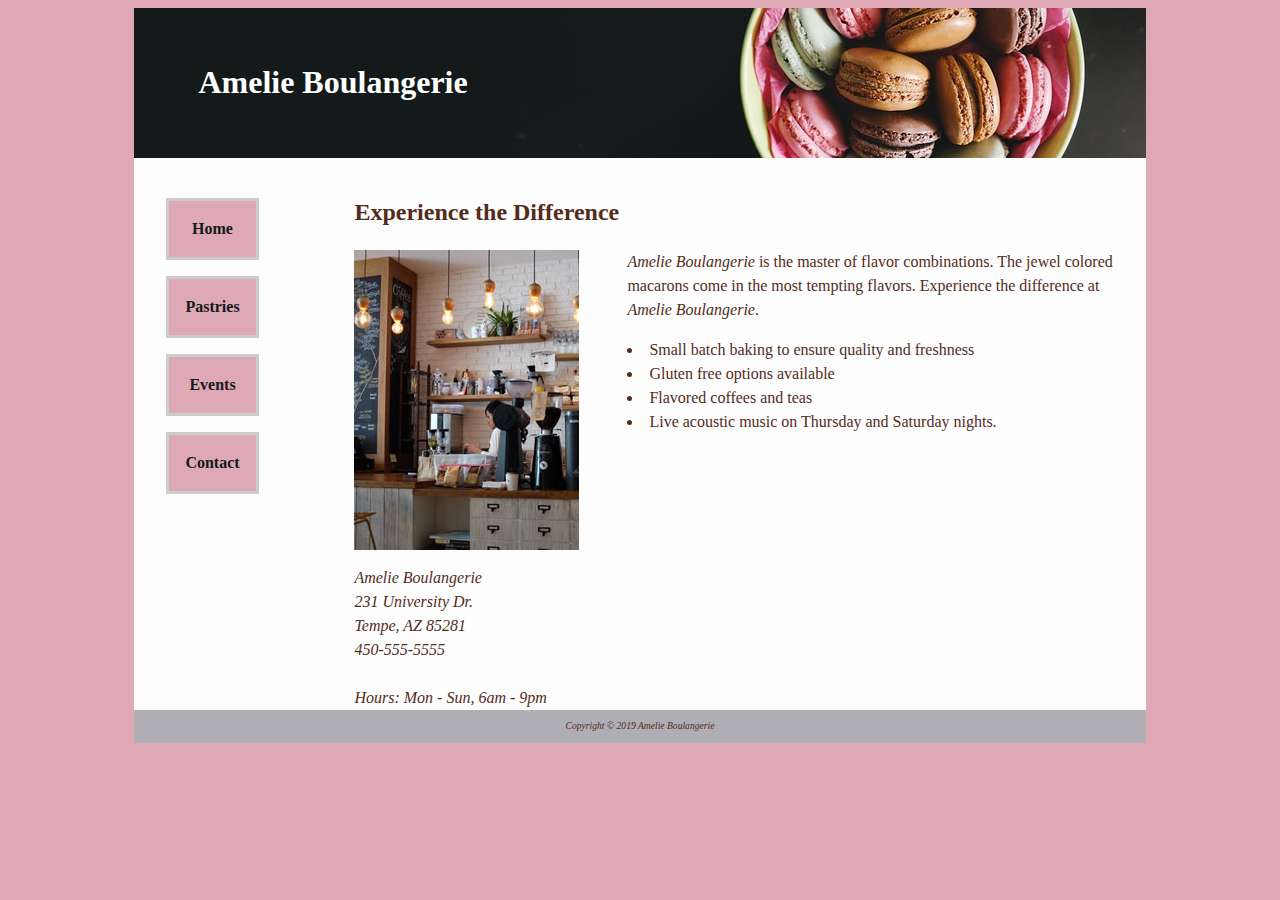
<file: index.html>
<!DOCTYPE html>
<html lang="en">
    <head>
        <!--Breean Bartkus-->
        <title>Amelie Boulangerie</title>
        <meta charset="utf-8">
        <meta name="viewport" content="width=device-width, initial-scale=1.0">
        <link href="style.css" rel="stylesheet" type="text/css">
        <!--[if It IE 9]>
        <script src="html5shiv.js"></script>
        <![endif]-->
    </head>
    <body>
        <div id="wrapper">
            <header><h1>Amelie Boulangerie</h1></header>
            <nav>
                <ul>
                    <li><a class="activePage" href="index.html">Home</a></li>
                    <li><a href="pastries.html">Pastries</a></li>
                    <li><a href="events.html">Events</a></li>
                    <li><a href="contact.html">Contact</a></li>
                </ul>
            </nav>
            <main> 
                <h2>Experience the Difference</h2>
                <img
                     src="cafecounter.jpg" 
                     alt="bakery counter" 
                     class="floatleft">
                <p>
                    <span class="bakery">Amelie Boulangerie</span> is the master of flavor combinations. The jewel colored macarons come in the most tempting flavors. Experience the difference at <span class="bakery">Amelie Boulangerie</span>.
                </p>
                <ul>
                    <li>Small batch baking to ensure quality and freshness</li>
                    <li>Gluten free options available</li>
                    <li>Flavored coffees and teas</li>
                    <li>Live acoustic music on Thursday and Saturday nights.</li>
                </ul>
                <address class="clear">
                    Amelie Boulangerie<br>
                    231 University Dr.<br>
                    Tempe, AZ 85281<br>
                    <span id="desktop">450-555-5555</span><br>
                    <a id="mobile" href="tel:480-555-5555">480-555-5555</a><br>
                    Hours: Mon - Sun, 6am - 9pm
                </address>
            </main>
            <footer> 
                    Copyright &copy; 2019 Amelie Boulangerie
            </footer>
        </div>
        <!--Closes Wrapper-->
    </body>
</html>
</file>
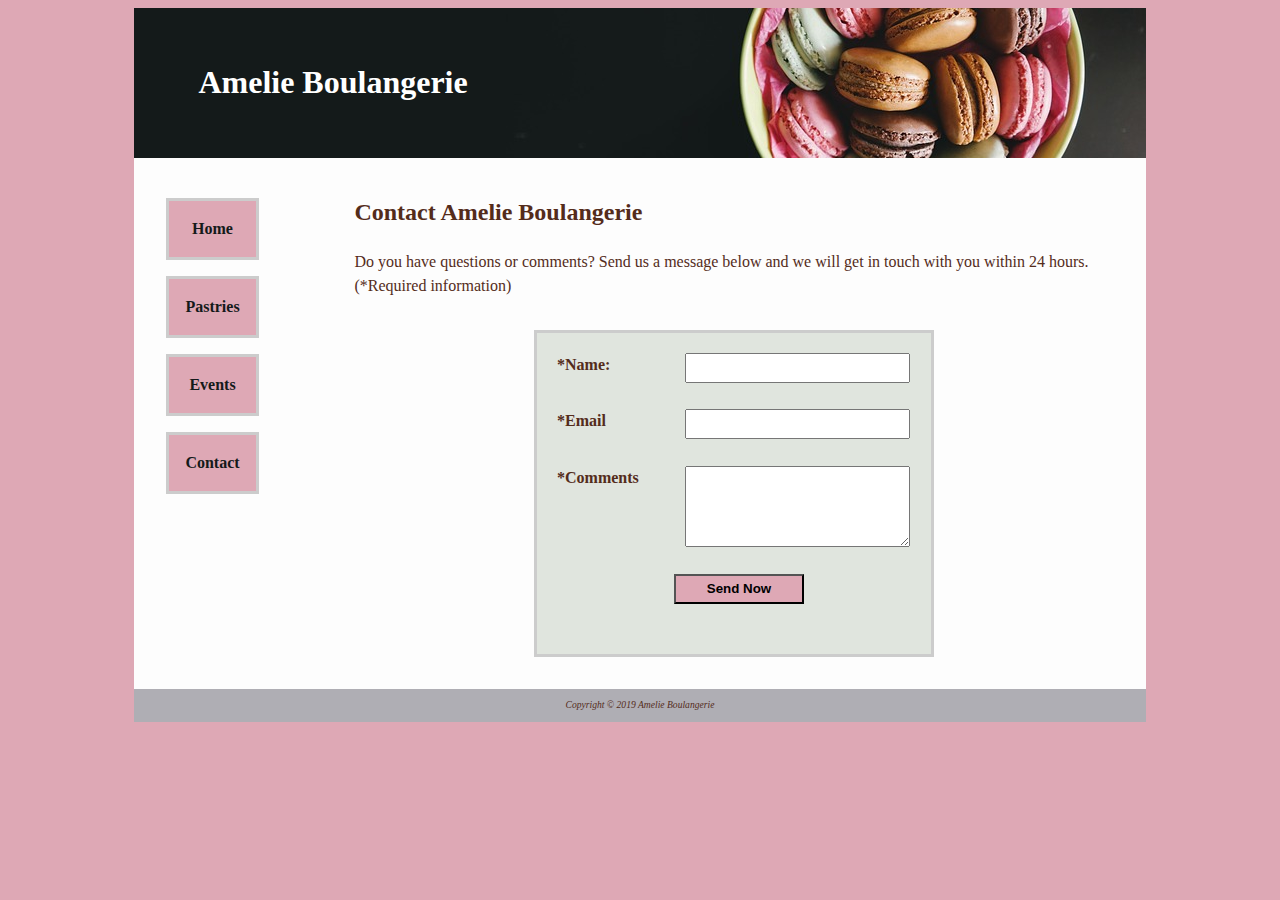
<file: contact.html>
<!DOCTYPE html>
<html lang="en">
    <head>
        <!--Breean Bartkus-->
        <title>Amelie Boulangerie|Contact</title>
        <meta charset="utf-8">
        <meta name="viewport" content="width=device-width, initial-scale=1.0">
        <link href="style.css" rel="stylesheet" type="text/css">
        <!--[if It IE 9]>
        <script src="html5shiv.js"></script>
        <![endif]-->
    </head>
    <body>
        <div id="wrapper">
            <header><h1>Amelie Boulangerie</h1></header>
            <nav>
                <ul>
                    <li><a href="index.html">Home</a></li>
                    <li><a href="pastries.html">Pastries</a></li>
                    <li><a href="events.html">Events</a></li>
                    <li><a class="activePage" href="contact.html">Contact</a></li>
                </ul>
            </nav>
            <main> 
                <h2>Contact Amelie Boulangerie</h2>
                <p>
                    Do you have questions or comments? Send us a message below and we will get in touch with you within 24 hours. (*Required information)
                </p>
                <form action="http://webdevbasics.net/scripts/demo.php" method="post">
                    <label for="myName">*Name:</label>
                    <input type="text" name="myName" id="myName" required aria-required="true">
                    <label for="myEmail">*Email</label>
                    <input type="email" name="myEmail" id="myEmail" required aria-required="true">
                    <label for="myComments">*Comments</label>
                    <textarea name="myComments" rows="5" cols="43" id="myComments"></textarea>
                    <input type="submit" id="mySubmit" value="Send Now" required aria-required="true">
                </form>
            </main>
            <footer> 
                    Copyright &copy; 2019 Amelie Boulangerie
            </footer>
        </div>
        <!--Closes Wrapper-->
    </body>
</html>
</file>
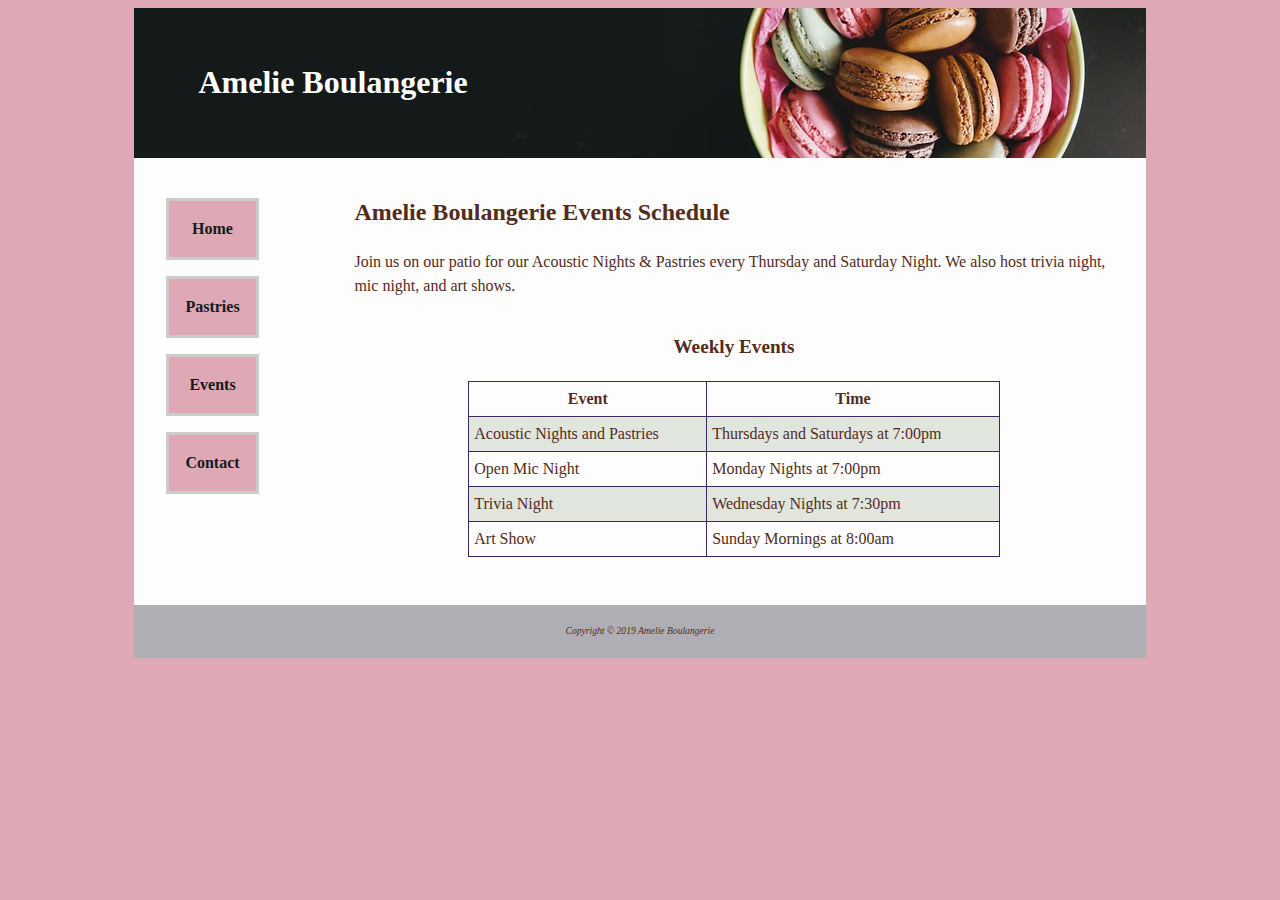
<file: events.html>
<!DOCTYPE html>
<html lang="en">
    <head>
        <!--Breean Bartkus-->
        <title>Amelie Boulangerie | Events</title>
        <meta charset="utf-8">
         <meta name="viewport" content="width=device-width, initial-scale=1.0">
        <link href="style.css" rel="stylesheet" type="text/css">
        <!--[if It IE 9]>
        <script src="html5shiv.js"></script>
        <![endif]-->
    </head>
    <body>
        <div id="wrapper">
            <header><h1>Amelie Boulangerie</h1></header>
            <nav>
                <ul>
                    <li><a href="index.html">Home</a></li>
                    <li><a href="pastries.html">Pastries</a></li>
                    <li><a class="activePage" href="events.html">Events</a></li>
                    <li><a href="contact.html">Contact</a></li>
                </ul>
            </nav>
            <main> 
                <h2>
                    Amelie Boulangerie Events Schedule
                </h2>
                 <p>
                    Join us on our patio for our Acoustic Nights &amp; Pastries every Thursday and Saturday Night. We also host trivia night, mic night, and art shows.
                </p>
                <table>
                    <caption>Weekly Events</caption>
                    <tr>
                        <th>Event</th>
                        <th>Time</th>
                    </tr>
                    <tr>
                        <td>Acoustic Nights and Pastries</td>
                        <td>Thursdays and Saturdays at 7:00pm</td>
                    </tr>
                    <tr>
                        <td>Open Mic Night</td>
                        <td>Monday Nights at 7:00pm</td>
                    </tr>
                    <tr>
                        <td>Trivia Night</td>
                        <td>Wednesday Nights at 7:30pm</td>
                    </tr>
                    <tr>
                        <td>Art Show</td>
                        <td>Sunday Mornings at 8:00am</td>
                    </tr>
                </table>    
            </main>
            <footer>
                <p>
                    Copyright &copy; 2019 Amelie Boulangerie
                </p>
            </footer>
        </div>
        <!--Closes Wrapper-->
    </body>
</html>
</file>
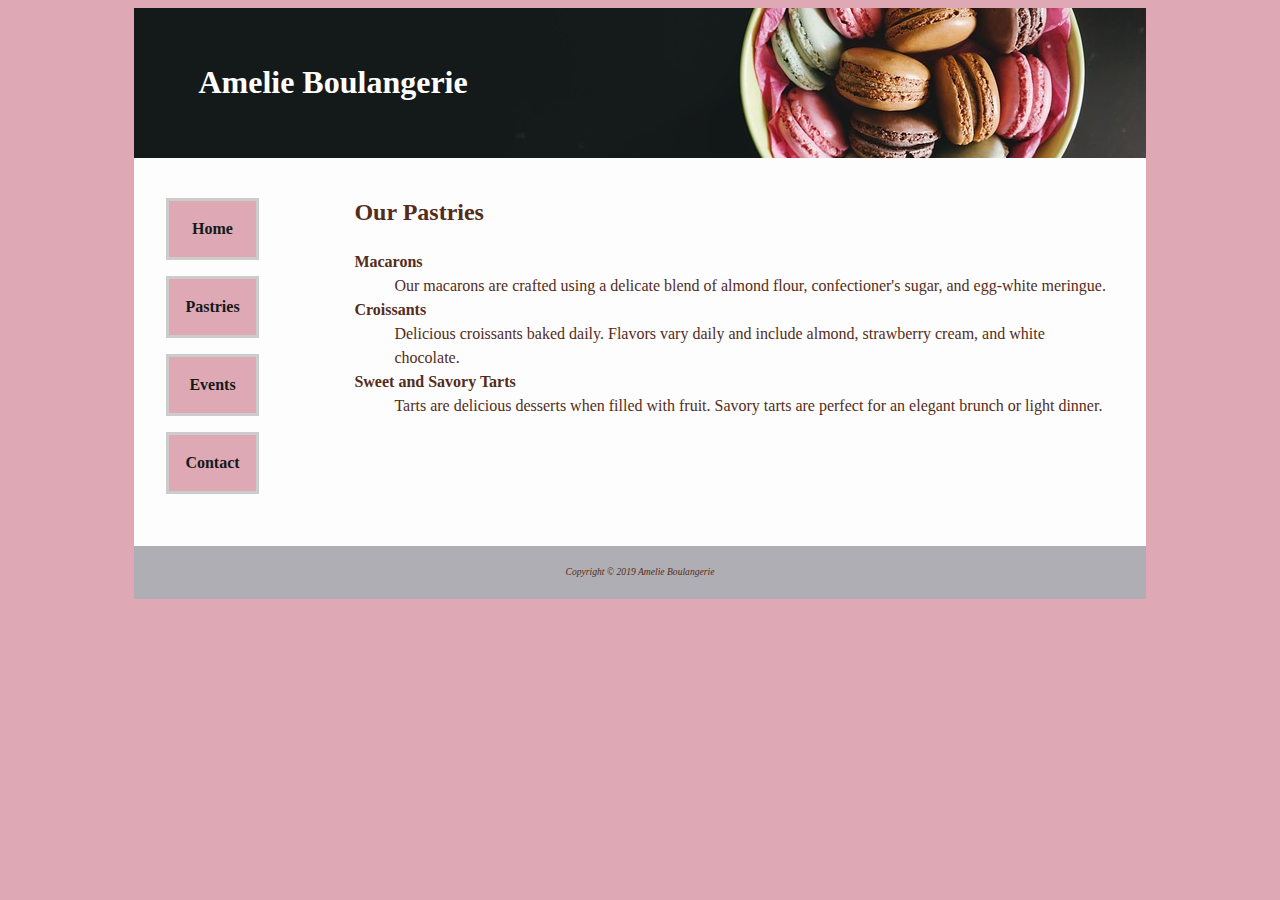
<file: pastries.html>
<!DOCTYPE html>
<html lang="en">
    <head>
        <!--Breean Bartkus-->
        <title>Amelie Boulangerie | Pastries</title>
        <meta charset="utf-8">
         <meta name="viewport" content="width=device-width, initial-scale=1.0">
        <link href="style.css" rel="stylesheet" type="text/css">
        <!--[if It IE 9]>
        <script src="html5shiv.js"></script>
        <![endif]-->
    </head>
    <body>
        <div id="wrapper">
            <header><h1>Amelie Boulangerie</h1></header>
            <nav>
                <ul>
                    <li><a href="index.html">Home</a></li>
                    <li><a class="activePage" href="pastries.html">Pastries</a></li>
                    <li><a href="events.html">Events</a></li>
                    <li><a href="contact.html">Contact</a></li>
                </ul>
            </nav>
            <main> 
                <h2>
                Our Pastries
                </h2>
                <dl>
                    <dt><strong>Macarons</strong></dt>
                    <dd>Our macarons are crafted using a delicate blend of almond flour, confectioner's sugar, and egg-white meringue.</dd>
                    <dt><strong>Croissants</strong></dt>
                    <dd>Delicious croissants baked daily. Flavors vary daily and include almond, strawberry cream, and white chocolate.</dd>
                    <dt><strong>Sweet and Savory Tarts</strong></dt>
                    <dd>Tarts are delicious desserts when filled with fruit. Savory tarts are perfect for an elegant brunch or light dinner.</dd>
                </dl>
            </main>
            <footer>
                <p>
                    Copyright &copy; 2019 Amelie Boulangerie
                </p>
            </footer>
        </div>
        <!--Closes Wrapper-->
    </body>
</html>
</file>
<file: style.css>
header,nav,main,address,footer 
{display: block;}
*{
    box-sizing: border-box;
}
body 
{
    background-color:#DEA8B5;
    color:#542C1B;
    font-family: Verdana;
    line-height:1.5;
}
main
{
    margin-left: 220px;
    margin-right: 2em;
    display: block;
    padding-top: 1em;
}
main ul
{
   list-style-position: inside; 
}
img
{
    width: 225px;
    height: 300px;
}
.floatleft {
    float: left;
    margin-right: 3em;
    margin-bottom: 1em;
}
.clear{
    clear: both;
}
#wrapper 
{
    width:80%;
    min-width: 1000px;
    max-width: 1480px;
    margin-left:auto;
    margin-right:auto;
    background-color:#FDFDFD;
}
header 
{
    background-color:#141A1A;
    color:#FFFFFF;
    background-image: url(bowl.png);
    background-repeat: no-repeat;
    background-position: right;
    height: 150px;   
}
h1
{
    padding-top: 50px;
    padding-left: 2em;
    margin-top: 0;
}
dl
{
    margin-bottom: 8em;
}
nav 
{
    
    font-weight: bold;
    padding-left: 2em;
    padding-top: 1.5em;
    float: left;
}
nav a
{
        display: block;
        text-align: center;
        color: #141A1A;
        font-weight: bold;
        border: 3px solid #CCCCCC;
        padding: 1em;
        margin-bottom: 1em;
        text-decoration: none;

}

nav a:link 
{ 
    background-color: #DEA8B5; 
}
nav a:hover 
{ 
    background-color: #F28095; 
    color: #364437;
}

nav ul
{
        list-style-type: none;
        padding-left: 0;
}
.bakery 
{
    font-style:italic;
}
footer 
{
    background-color:#AFAEB4;
    font-size:.6em;
    font-style:italic;
    text-align:center;
    padding: 1em;
}
#mobile {
    display: none; 
}
#desktop {
    display: inline; 
}
table {
    width: 70%;
    margin: 0 auto;
    border: 1px solid #3F2860;
    border-collapse: collapse;
    margin-bottom: 3em;
}
td,th {
    padding: 5px;
    border: 1px solid #3F2860;
}
tr:nth-child(even) {
 background-color: #E0E5DE;   
}
caption {
    margin: 1em;
    font-weight: bold;
    font-size: 120%;   
}
form {
    width: 400px;
    padding: 20px;
    margin: 2em auto;
    border: 3px solid #CCCCCC;
    background-color: #E0E5DE;
}
label {
    float: left;
    display: block;
    font-weight: bold;
    width: 8em;
    padding-right: 1em;   
     
}
input {
    display: block;
    width: 225px;
    height: 30px;
    margin-bottom: 2em;  
}
textarea {
    display: block;
    margin-bottom: 2em;
    width: 225px;
}
#mySubmit {
    margin-left: 117px;
    width: 130px;
    background-color: #DEA8B5;
    font-weight: bold;
    margin-bottom: 30px;
}
a:active {
    background-color: #E0E5DE;
}

@media only screen and (max-width: 1024px){
    body{
        margin: 0;
        padding: 0;
    }
    #wrapper{
        width: 100%;
        min-width: 0;
        margin: 0;
        padding: 0;
    }
    nav{
        float: none;
        width: auto;
        padding-left: 2em;
    }
    nav a{
        padding: 0.2em;
        margin-left: 0.3em;
        float: left;
        width: 23%;
    }
    main{
        font-size: 90%;
        clear: both;
        margin-left: 3em;
        margin-right: 2em;
    }
}
@media only screen and (max-width:768px){
    img .floatleft{
        float: none;
        display: none;
    }
    #mobile {
        display: inline;
    }
    #desktop {
        display: none;
    }
    
    a{
        color: #542C1B
    }
    h1{
        font-size: 2em;
        padding-left: 1.5em;
        width: 85%;
        text-align: center;
        
    }
    nav a{
        padding: 0.5em;
        width: 45%;
        min-width: 6em;
        margin-left: 0.5em;
    }
    main{
        padding-top: 0;
    }
    main ul{
        list-style-position: outside;
    }
}
</file>
